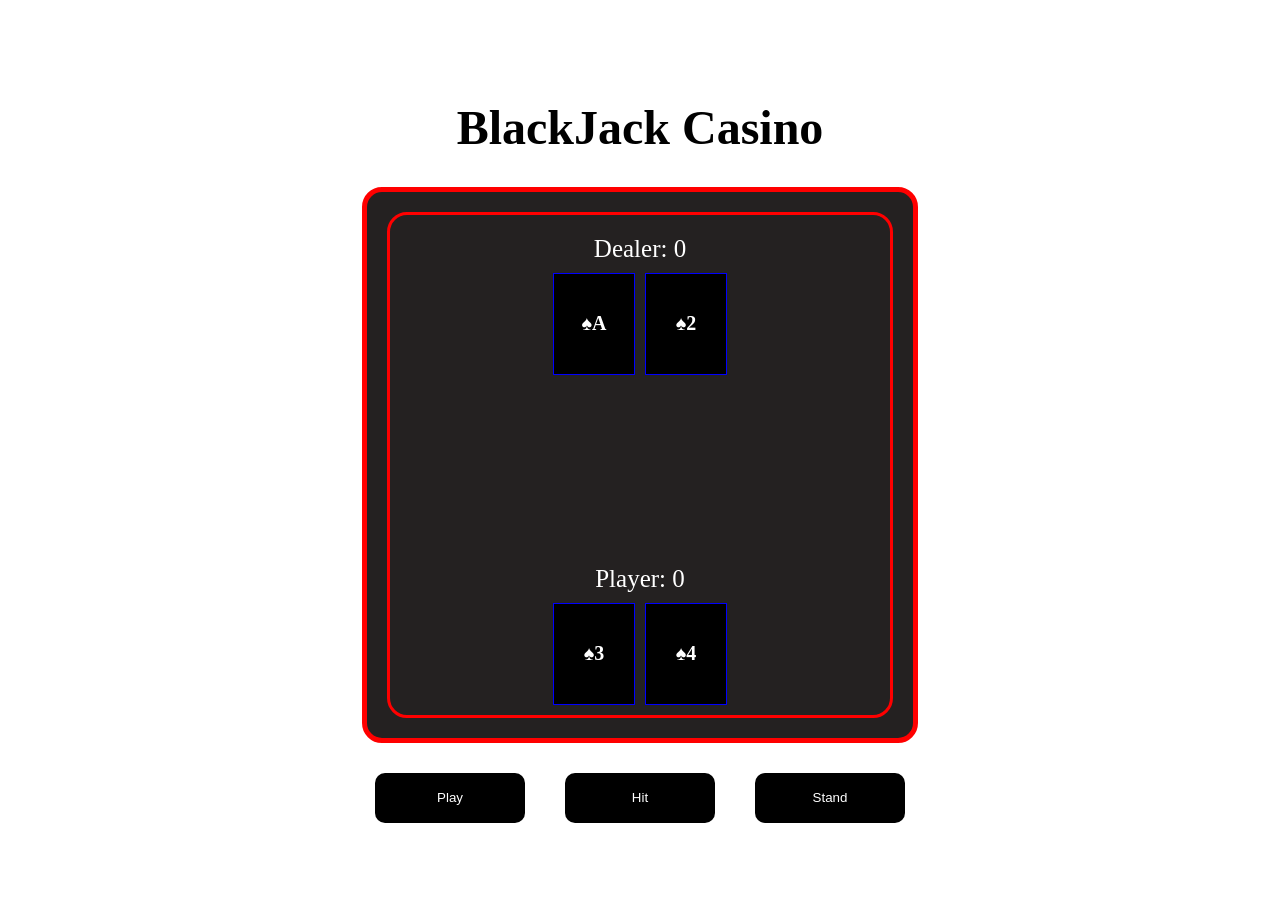
<file: index.html>
<!DOCTYPE html>
<html lang="en">

<head>
    <meta charset="UTF-8">
    <meta name="viewport" content="width=device-width, initial-scale=1.0">
    <title>Blackjack Casino</title>
    <link rel="stylesheet" href="style.css">
</head>

<body>
    <div class="main-container">
        <div class="head-container">
            <h1 class="header-name">BlackJack Casino</h1>
        </div>

        <div class="body-container">
            <div class="entities-container">
                <div class="entity">
                    <span class="entity-hand-value">Dealer: 0</span>
                    <div class="entity-cards dealer-cards">
                        <div class="card-box">♠A</div>
                        <div class="card-box">♠2</div>
                    </div>
                </div>

                <div class="entity">
                    <span class="entity-hand-value">Player: 0</span>
                    <div class="entity-cards player-cards">
                        <div class="card-box">♠3</div>
                        <div class="card-box">♠4</div>
                    </div>
                </div>


            </div>
        </div>

        <div class="buttons-container">
            <button type="button" class="play-btn">Play</button>
            <button type="button" class="hit-btn">Hit</button>
            <button type="button" class="stand-btn">Stand</button>
        </div>
    </div>





    <script type="module" src="user-interferance/ui.js"></script>
</body>

</html>
</file>
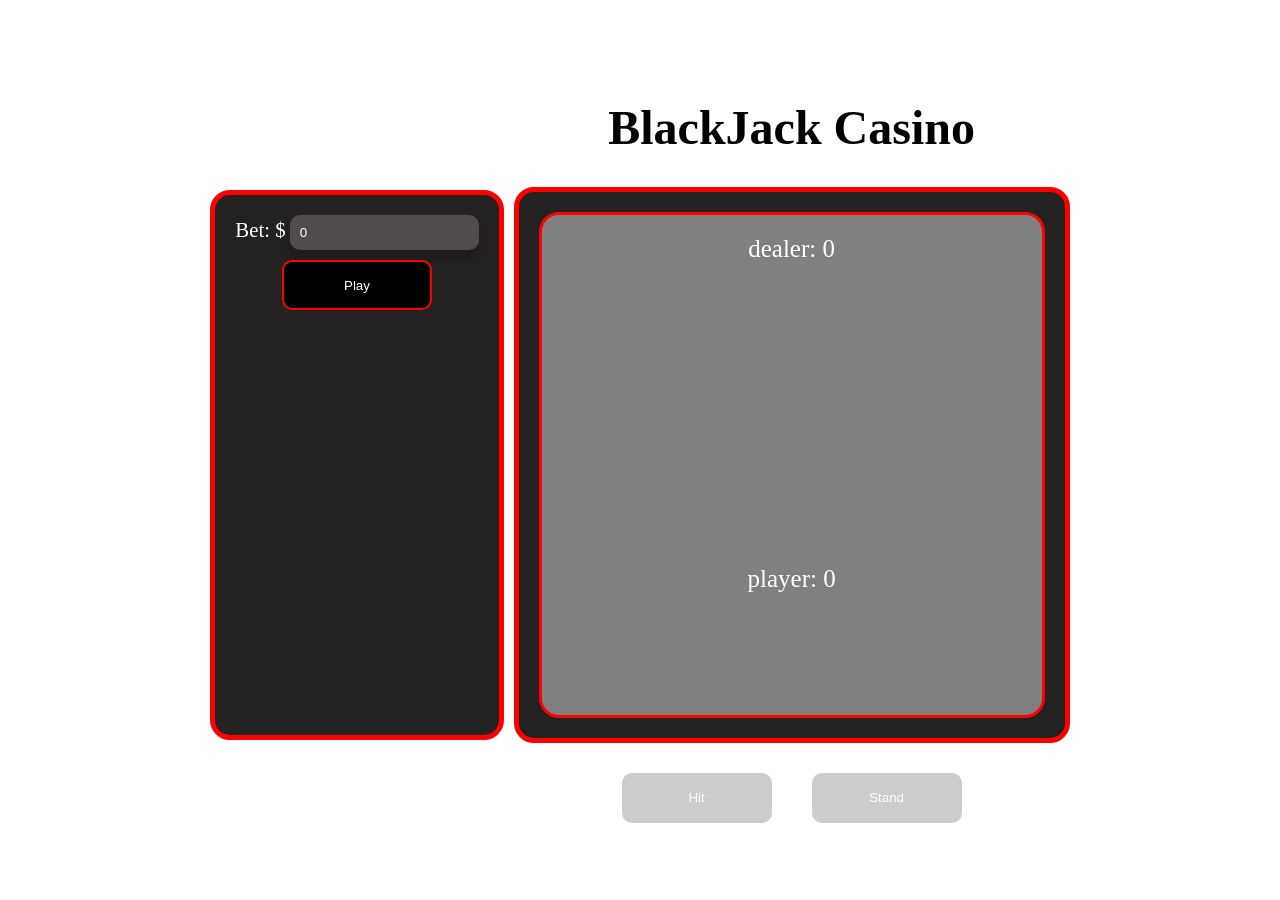
<file: blackjack-casino/index.html>
<!DOCTYPE html>
<html lang="en">

<head>
    <meta charset="UTF-8">
    <meta name="viewport" content="width=device-width, initial-scale=1.0">
    <title>Blackjack Casino</title>
    <link rel="stylesheet" href="style.css">
</head>

<body>
    <div class="contents">
        <div class="resources-display container">
            <div class="bet-ui-container">
                <label class="bet-label">Bet: $</label>
                <input type="number" name="coin-bet" class="coin-bet" value="0"><br>
            </div>
            <button type="button" class="play-btn">Play</button>
        </div>

        <div class="main-container">
            <div class="head-container">
                <h1 class="header-name">BlackJack Casino</h1>
            </div>

            <div class="body-container container">
                <div class="entities-container">
                    <div class="entity">
                        <span class="entity-hand-value dealer-hand-value">dealer: 0</span>
                        <div class="entity-cards dealer-cards">
                        </div>
                    </div>

                    <div class="entity player">
                        <span class="entity-hand-value player-hand-value">player: 0</span>
                        <div class="entity-cards player-cards">
                        </div>
                    </div>
                </div>
            </div>

            <div class="buttons-container">
                <button type="button" class="hit-btn" disabled>Hit</button>
                <button type="button" class="stand-btn" disabled>Stand</button>
            </div>
        </div>
    </div>


    <script type="module" src="main.js"></script>
</body>

</html>
</file>
<file: style.css>
body {
    padding: 0px;
    margin: 0px;
}

.main-container {
    display: flex;
    flex-direction: column;
    align-items: center;
    justify-content: center;
    height: 100vh;
}

.header-name {
    font-size: 3rem;
}

.body-container {
    /* display: flex;
    flex-direction: column;
    gap: 500px;
    justify-content: space-between; */

    background-color: rgb(36, 33, 33);
    color: white;
    margin-bottom: 20px;
    padding: 20px;
    border: 5px solid red;
    border-radius: 20px;
}

.entities-container {
    border-radius: 20px;
    border: 3px solid red;
    display: flex;
    flex-direction: column;
    justify-content: space-between;
    min-height: 500px;
    min-width: 500px;
    align-items: center;
}

.entity {
    display: flex;
    flex-direction: column;
    align-items: center;
    margin: 10px;
}

.entity-hand-value {
    font-size: 25px;
    margin: 10px;
}

.entity-cards {
    display: flex;
    gap: 10px;
}

.card-box {
    background-color: black;
    border: 1px solid blue;
    min-height: 100px;
    min-width: 80px;
    display: flex;
    justify-content: center;
    align-items: center;
    font-size: 20px;
    font-weight: bold;
}

.buttons-container {
    display: flex;
    gap: 20px;
}

button {
    cursor: pointer;
    height: 50px;
    width: 150px;
    margin: 10px;
    background-color: black;
    color: white;
    border: none;
    border-radius: 10px;
    transition: transform 0.3s, background-color 0.3s;
}

button:hover {
    transform: translateY(-2px);
    background-color: red;
}
</file>
<file: blackjack-casino/style.css>
body {
    padding: 0px;
    margin: 0px;
}

.contents {
    display: flex;
    justify-content: center;
    align-items: center;
    gap: 10px;
}

.resources-display {
    background-color: rgb(36, 33, 33);
    color: white;
    margin-bottom: 20px;
    padding: 20px;
    border: 5px solid red;
    border-radius: 20px;
    min-height: 500px;
    min-width: 100px;
    margin-top: 50px;
    display: flex;
    flex-direction: column;
    align-items: center;
}

.bet-label {
    font-size: 1.3em;
}

.coin-bet {
    background-color: rgb(82, 75, 75);
    border: none;
    box-shadow: 0px 10px 10px rgba(0, 0, 0, 0.2);
    padding: 10px;
    border-radius: 10px;
    color: white;
    transition: all 0.3s ease-in-out;
}

.coin-bet:focus {
    box-shadow: 0 0 8px rgba(238, 0, 0, 0.5);
    outline: none;
}



.play-btn {
    border: 2px solid red;
}

.main-container {
    display: flex;
    flex-direction: column;
    align-items: center;
    justify-content: center;
    height: 100vh;
}

.header-name {
    font-size: 3rem;
}

.container {
    /* display: flex;
    flex-direction: column;
    gap: 500px;
    justify-content: space-between; */

    background-color: rgb(36, 33, 33);
    color: white;
    margin-bottom: 20px;
    padding: 20px;
    border: 5px solid red;
    border-radius: 20px;
}

.entities-container {
    border-radius: 20px;
    border: 3px solid red;
    display: flex;
    flex-direction: column;
    justify-content: space-between;
    min-height: 500px;
    min-width: 500px;
    align-items: center;
    position: relative;
    background-color: gray;
}

.entity {
    display: flex;
    flex-direction: column;
    align-items: center;
    margin: 10px;
}

.entity-hand-value {
    font-size: 25px;
    margin: 10px;
}

.player-hand-value {
    position: absolute;
    top: 340px;
}

.entity-cards {
    display: flex;
    gap: 10px;
}

.card-box {
    background-color: black;
    border: 1px solid blue;
    min-height: 100px;
    min-width: 80px;
    display: flex;
    justify-content: center;
    align-items: center;
    font-size: 20px;
    font-weight: bold;
}

.buttons-container {
    display: flex;
    gap: 20px;
}

button {
    height: 50px;
    width: 150px;
    margin: 10px;
    background-color: black;
    color: white;
    border: none;
    border-radius: 10px;
    transition: transform 0.3s, background-color 0.3s;
}

button:hover:not(:disabled) {
    cursor: pointer;
    transform: translateY(-2px);
    background-color: red;
}

button:disabled {
    background-color: rgba(0, 0, 0, 0.2);
}
</file>
